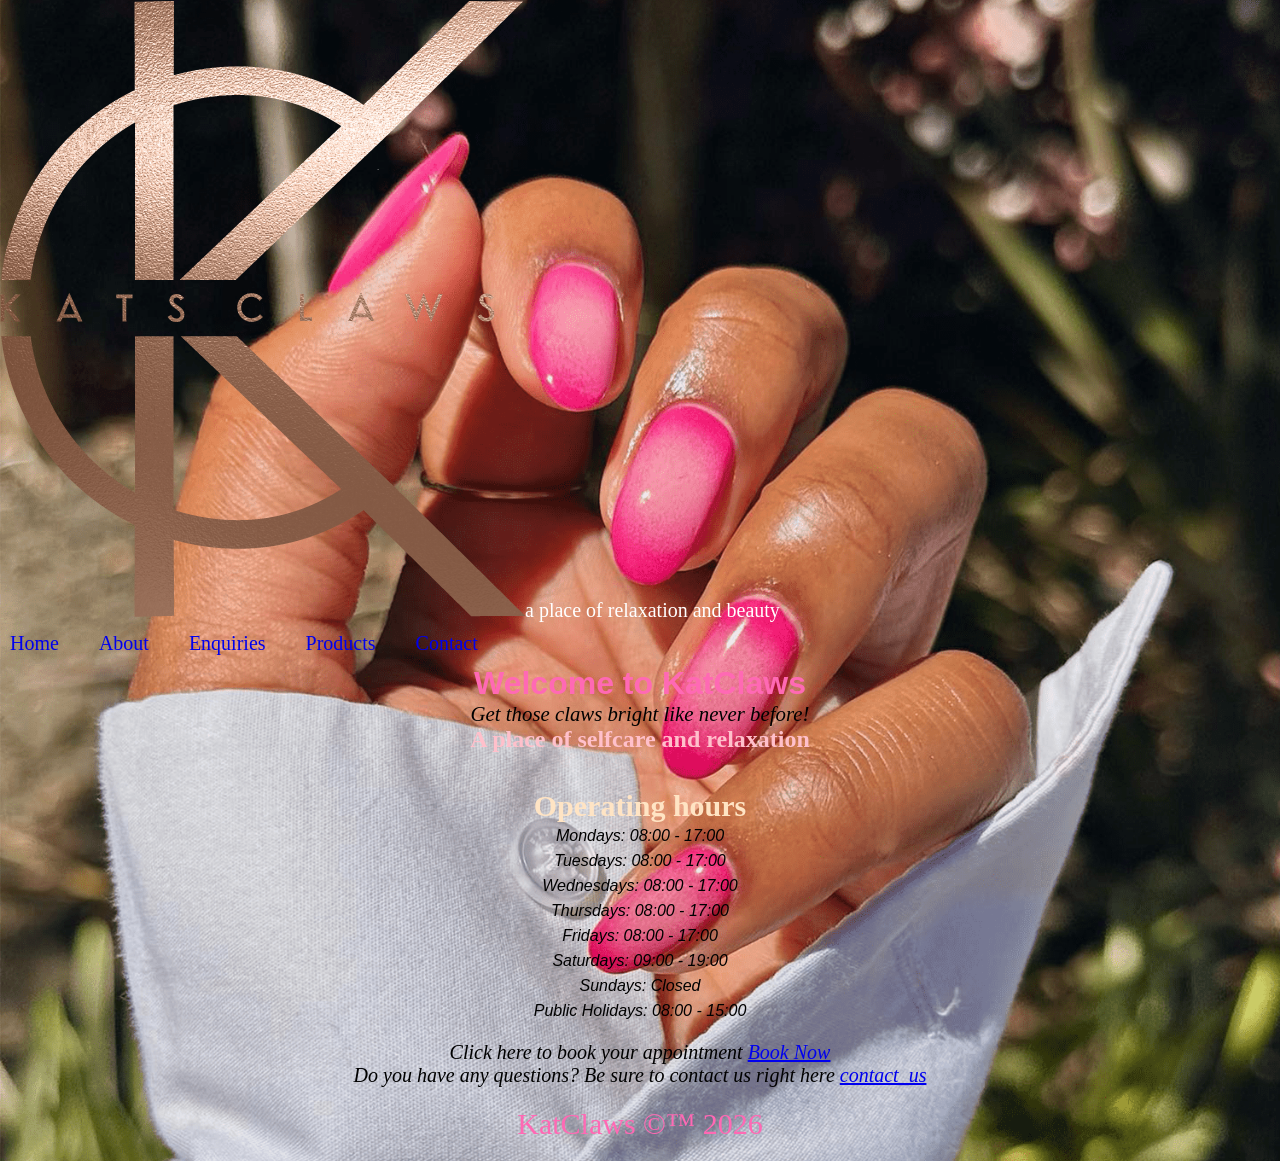
<file: index.html>
<!DOCTYPE html>
<html lang="en">
<head>
    <meta charset="UTF-8">
    <meta name="viewport" content="width=device-width, initial-scale=1.0">

    <!-- SEO TITLE -->
    <title>KatClaws | Home</title>

    <!-- SEO DESCRIPTION -->
    <meta name="description" content="KatClaws is a professional nail salon in Kuruman offering manicure, pedicure, nail art, and beauty services for all ages. Book your appointment online.">

    <!-- SEO KEYWORDS -->
    <meta name="keywords" content="nail salon Kuruman, manicure, pedicure, nail art, beauty salon South Africa, KatClaws, nails design">

    <link rel="stylesheet" href="css_assets/mystyles.css">
</head>
    <body>
 <header>
<img src="images/Kats-Claws-Logo.png" alt="KatClaws professional nail salon logo in Kuruman">a place of relaxation and beauty
    <!--the navigation bar-->
    <nav>
        <ul class="navigation">
        <li ><a href="index.html">Home</a></li>
        </li>
        <li ><a href="about.html">About</a></li>
        </li>
        <li ><a href="enquiries.html">Enquiries</a>
        </li>
        <li><a href="products.html">Products</a>
        </li>
        <li >  <a href="contact_us.html">Contact</a>
        </li>
        </ul>
    </nav>
</header> 
<main>
     <!--welcoming  and guiding the user-->
    <h1 >Welcome to KatClaws</h1>
   <center><p2 class="main">Get those claws bright like never before!</p2></center>
   <h2 >A place of selfcare and relaxation</h2>
   <br>
    <br>
    <!--business operating hours-->
    <h3 > Operating hours</h3>
        <ul class="main" >
            <li>Mondays: 08:00 - 17:00</li>
            <li>Tuesdays: 08:00 - 17:00</li>
            <li>Wednesdays: 08:00 - 17:00</li>
            <li>Thursdays: 08:00 - 17:00</li>
            <li>Fridays: 08:00 - 17:00</li>
            <li>Saturdays: 09:00 - 19:00</li>
            <li>Sundays: Closed</li>
            <li>Public Holidays: 08:00 - 15:00</li>
        </ul>
        <br>
    <p class="main">Click here to book your appointment <a href="contact_us.html">Book Now</a>
    <p class="main">Do you have any questions? Be sure to contact us right here <a href="enquiries.html">contact_us</a></p>
</main>
<footer>
    <div>
        <p>KatClaws &copy;&trade; 2026</p>
    </div>
</footer>  
</body>
</html>
</file>
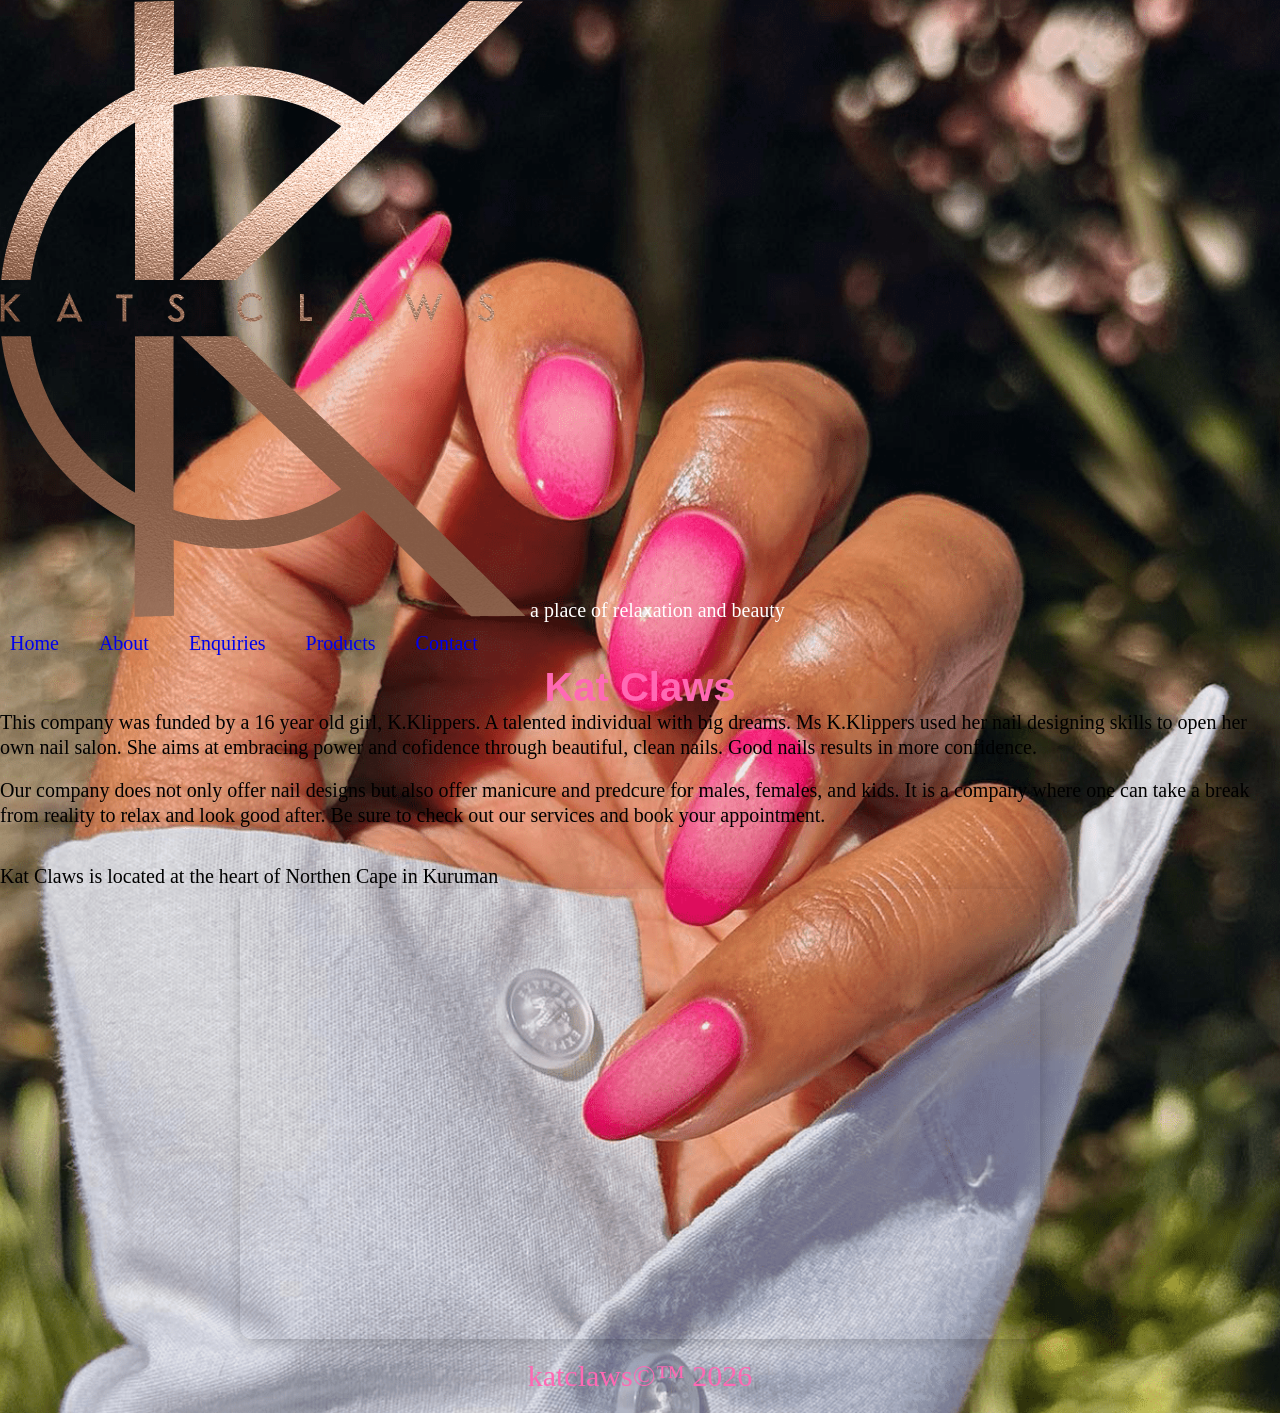
<file: about.html>
<!DOCTYPE html>
<html lang="en">
<head>
    <meta charset="UTF-8">
    <meta name="viewport" content="width=device-width, initial-scale=1.0">

    <!-- SEO TITLE -->
    <title>KatClaws | About us</title>

    <!-- SEO DESCRIPTION -->
    <meta name="description" content="KatClaws is a professional nail salon in Kuruman offering manicure, pedicure, nail art, and beauty services for all ages. Book your appointment online.">

    <!-- SEO KEYWORDS -->
    <meta name="keywords" content="nail salon Kuruman, manicure, pedicure, nail art, beauty salon South Africa, KatClaws, nails design">

    <link rel="stylesheet" href="css_assets/mystyles.css">
</head>
<body>
     <header>
        <img src="images/Kats-Claws-Logo.png" alt="KatClaws professional nail salon logo in Kuruman"> a place of relaxation and beauty
    <nav>
        <ul class="navigation">
        <li style="display: inline;">
            <a href="index.html">Home</a>
        </li>
        <li style="display: inline;">
            <a href="about.html">About</a>
        </li>
        <li style="display: inline;">
            <a href="enquiries.html">Enquiries</a>
        </li>
        <li style="display: inline;">
            <a href="products.html">Products</a>
        </li>
        <li style="display: inline;"> 
            <a href="contact_us.html">Contact</a>
        </li>
        </ul>
    </nav>
    <h1> Kat Claws</h1>
</header>
<main >
    <!--the company background-->
    <thecompanybackground.>
    <p1 class="p1">This company was funded by a 16 year old girl, K.Klippers.
         A talented individual with big dreams.
          Ms K.Klippers used her nail designing skills to open her own nail salon.
        She aims at embracing power and cofidence through beautiful, clean nails.
    Good nails results in more confidence.</p1>
    <br>
    <br>
    <p class="p1">Our company does not only offer nail designs but also offer manicure and predcure for males, females, and kids.
        It is a company where one can take a break from reality to relax and look good after. 
        Be sure to check out our services and book your appointment.
    </p>
    <br>
    <br>
    <p class="p1">Kat Claws is located at the heart of Northen Cape in Kuruman</p>
    <!--the location of KatClwas-->
    <iframe class="active"
    src="https://www.google.com/maps/embed?pb=!1m18!1m12!1m3!1d113292.62617990054!2d23.36742615820313!3d-27.456972999999973!2m3!1f0!2f0!3f0!3m2!1i1024!2i768!4f13.1!3m3!1m2!1s0x1e9ef925c89eae41%3A0x2b1d576080bdf805!2sKuruman%20Paradise%20Lodge!5e0!3m2!1sen!2sza!4v1780059086511!5m2!1sen!2sza"></iframe>
</main>
<footer>
    <div>
        <p>katclaws&copy;&trade; 2026</p>
    </div>
</footer>  
</body>
</html>
</file>
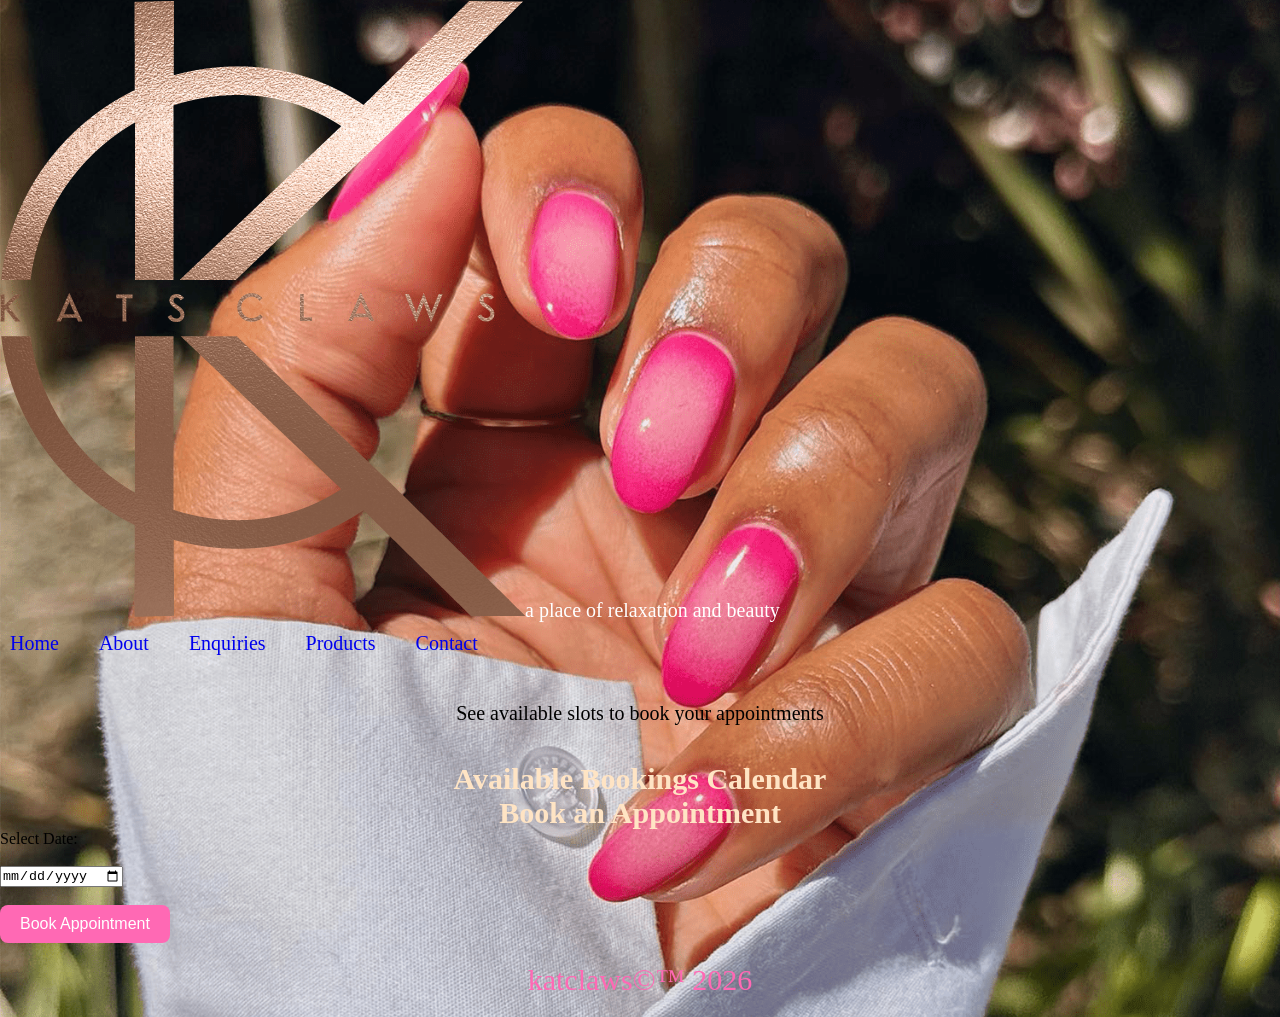
<file: contact_us.html>
<!DOCTYPE html>
<html lang="en">
<head>
    <meta charset="UTF-8">
    <meta name="viewport" content="width=device-width, initial-scale=1.0">

    <!-- SEO TITLE -->
    <title>KatClaws | Book appointments</title>

    <!-- SEO DESCRIPTION -->
    <meta name="description" content="KatClaws is a professional nail salon in Kuruman offering manicure, pedicure, nail art, and beauty services for all ages. Book your appointment online.">

    <!-- SEO KEYWORDS -->
    <meta name="keywords" content="nail salon Kuruman, manicure, pedicure, nail art, beauty salon South Africa, KatClaws, nails design">

    <link rel="stylesheet" href="css_assets/mystyles.css">
</head>
<body>
    <header>
        <img src="images/Kats-Claws-Logo.png" alt="KatClaws professional nail salon logo in Kuruman">a place of relaxation and beauty
    <nav>
        <ul class="navigation">
        <li ><a href="index.html">Home</a>
        </li>
        <li> <a href="about.html">About</a>
        </li>
        <li > <a href="enquiries.html">Enquiries</a>
        </li>
        <li > <a href="products.html">Products</a>
        </li>
        <li > <a href="contact_us.html">Contact</a>
        </li>
        </ul>
    </nav>
</header> 
<main >
    <!--a calender that will display open days and appointment bookings-->
    <br>
    <br>
   <center><p class="p1">See available slots to book your appointments </p> </center>
   <br>
   <br>
    <h3>Available Bookings Calendar</h3>
    <div id="calender"></div>
    <h3>Book an Appointment</h3>
     <form action="bookingForm">
        <label> Select Date:</label><br><br>
        <input type="date" id="bookingDate" required>
        <br><br>
        <button type="submit">Book Appointment</button>
     </form>
     <p id="bookingMessage"></p>
</main>
<footer>
    <div>
        <p>katclaws&copy;&trade; 2026</p>
    </div>
</footer>  
<script>
// store booked dates in browser memory
let bookedDates = JSON.parse(localStorage.getItem("bookedDates")) || [];

// display calendar
function renderCalendar() {
    const calendar = document.getElementById("calendar");
    calendar.innerHTML = "";

    let today = new Date();
    let month = today.getMonth();
    let year = today.getFullYear();

    let daysInMonth = new Date(year, month + 1, 0).getDate();

    for(let i = 1; i <= daysInMonth; i++) {

        let dateStr = `${year}-${String(month+1).padStart(2,'0')}-${String(i).padStart(2,'0')}`;

        let day = document.createElement("div");
        day.textContent = i;

        day.style.display = "inline-block";
        day.style.width = "50px";
        day.style.margin = "5px";
        day.style.padding = "10px";
        day.style.textAlign = "center";
        day.style.border = "1px solid black";
        day.style.cursor = "pointer";

        // if booked → make it pink
        if(bookedDates.includes(dateStr)) {
            day.style.backgroundColor = "hotpink";
            day.style.color = "white";
            day.textContent = i + " ✖";
        }

        calendar.appendChild(day);
    }
}

// run calendar on load
renderCalendar();

// booking system
document.getElementById("bookingForm").addEventListener("submit", function(e) {
    e.preventDefault();

    let date = document.getElementById("bookingDate").value;

    if(!date) {
        alert("Please select a date");
        return;
    }

    if(bookedDates.includes(date)) {
        document.getElementById("bookingMessage").textContent =
        "❌ This date is already booked";
        return;
    }

    bookedDates.push(date);
    localStorage.setItem("bookedDates", JSON.stringify(bookedDates));

    document.getElementById("bookingMessage").textContent =
    "✅ Booking successful!";

    renderCalendar();
});
</script>
</body>
</html>
</file>
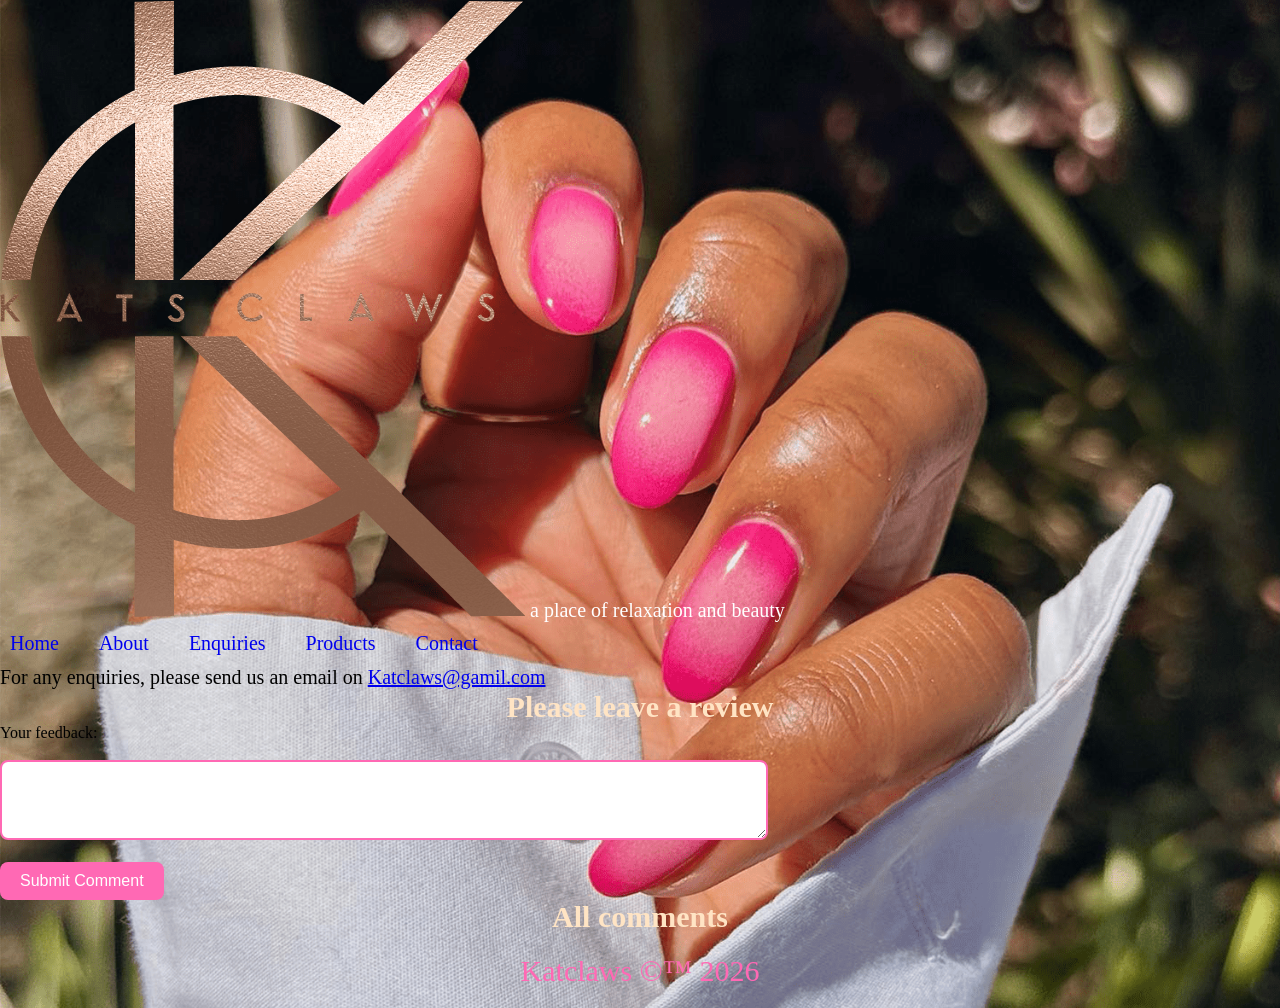
<file: enquiries.html>
<!DOCTYPE html>
<html lang="en">
<head>
    <meta charset="UTF-8">
    <meta name="viewport" content="width=device-width, initial-scale=1.0">

    <!-- SEO TITLE -->
    <title>KatClaws | Enquiries and Feedback</title>

    <!-- SEO DESCRIPTION -->
    <meta name="description" content="KatClaws is a professional nail salon in Kuruman offering manicure, pedicure, nail art, and beauty services for all ages. Book your appointment online.">

    <!-- SEO KEYWORDS -->
    <meta name="keywords" content="nail salon Kuruman, manicure, pedicure, nail art, beauty salon South Africa, KatClaws, nails design">

    <link rel="stylesheet" href="css_assets/mystyles.css">
</head>
<body>
     <header>
        <img src="images/Kats-Claws-Logo.png" alt="KatClaws professional nail salon logo in Kuruman"> a place of relaxation and beauty
    <nav>
        <ul class="navigation">
        <li ><a href="index.html">Home</a>
        </li>
        <li > <a href="about.html">About</a>
        </li>
        <li ><a href="enquiries.html">Enquiries</a>
        </li>
        <li ><a href="products.html">Products</a>
        </li>
        <li > <a href="contact_us.html">Contact</a>
        </li>
        </ul>
    </nav>
</header> 
<main>
    <p class="p1">For any enquiries, please send us an email on <a href="mailto:katclaws@gamil.com">Katclaws@gamil.com</a>
    </p>
    <!--review space-->
   <h3>Please leave a review</h3>
   <form action="commentForm">
      <label for="comment">Your feedback:</label><br><br>
      <textarea name="comment" id="Write your comment here..."></textarea>
      <br><br>
      <button type="submit">Submit Comment</button>
   </form>
   <h3>All comments</h3>
   <div id="commentlist"></div>
    </p>
</main>
<footer>
    <div>
        <p>Katclaws &copy;&trade; 2026</p>
    </div>
</footer> 
<script src="js_assets/script1_js"></script> 
</body>
</html>
</file>
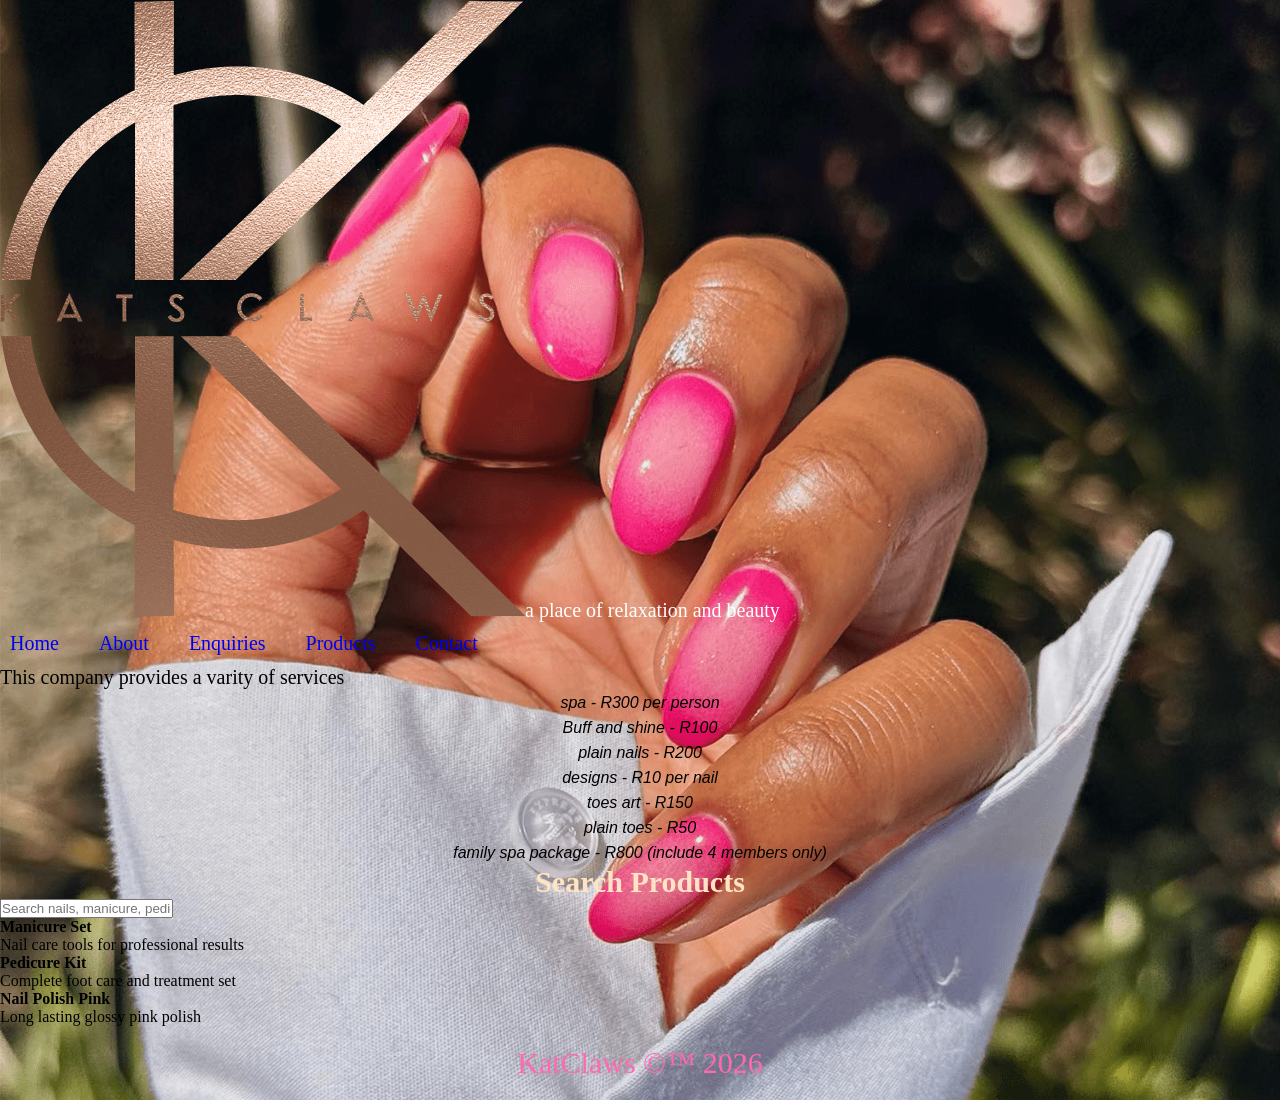
<file: products.html>
<!DOCTYPE html>
<html lang="en">
<head>
    <meta charset="UTF-8">
    <meta name="viewport" content="width=device-width, initial-scale=1.0">

    <!-- SEO TITLE -->
    <title>KatClaws | Nail Products and Services</title>

    <!-- SEO DESCRIPTION -->
    <meta name="description" content="KatClaws is a professional nail salon in Kuruman offering manicure, pedicure, nail art, and beauty services for all ages. Book your appointment online.">

    <!-- SEO KEYWORDS -->
    <meta name="keywords" content="nail salon Kuruman, manicure, pedicure, nail art, beauty salon South Africa, KatClaws, nails design">

    <link rel="stylesheet" href="css_assets/mystyles.css">
</head>
<body>
     <header>
        <img src="images/Kats-Claws-Logo.png" alt="KatClaws professional nail salon logo in Kuruman">a place of relaxation and beauty
    <nav>
        <ul class="navigation">
        <li style="display: inline;">
            <a href="index.html">Home</a>
        </li>
        <li style="display: inline;">
            <a href="about.html">About</a>
        </li>
        <li style="display: inline;">
            <a href="enquiries.html">Enquiries</a>
        </li>
        <li style="display: inline;">
            <a href="products.html">Products</a>
        </li>
        <li style="display: inline;"> 
            <a href="contact_us.html">Contact</a>
        </li>
        </ul>
    </nav>
</header> 
<main>
    <!--the business services including their prices -->
    <p class="p1">This company provides a varity of services
        <ul class="main">
            <li>spa - R300 per person</li>
            <li>Buff and shine - R100</li>
            <li>plain nails - R200</li>
            <li>designs - R10 per nail</li>
            <li>toes art - R150</li>
            <li>plain toes - R50</li>
            <li>family spa package - R800 (include 4 members only) </li>
        </ul>
    </p>
    <h3>Search Products</h3>
<input type="text" id="searchBox" placeholder="Search nails, manicure, pedicure..." />
<div class="product">
    <h4>Manicure Set</h4>
    <p>Nail care tools for professional results</p>
</div>

<div class="product">
    <h4>Pedicure Kit</h4>
    <p>Complete foot care and treatment set</p>
</div>

<div class="product">
    <h4>Nail Polish Pink</h4>
    <p>Long lasting glossy pink polish</p>
</div>
</main>
<footer>
    <div>
        <p>KatClaws &copy;&trade; 2026</p>
    </div>
</footer> 
 <script>
const searchBox = document.getElementById("searchBox");

searchBox.addEventListener("keyup", function() {
    let filter = searchBox.value.toLowerCase();
    let products = document.querySelectorAll(".product");

    products.forEach(function(product) {
        let text = product.textContent.toLowerCase();

        if(text.includes(filter)) {
            product.style.display = "block";
        } else {
            product.style.display = "none";
        }
    });
});
</script>
</body>
</html>
</file>
<file: css_assets/mystyles.css>
/*CSS Reset*/

*{
    margin: 0;
    padding: 0;
    box-sizing: border-box;
}
textarea {
    width: 60%;
    height: 80px;
    padding: 10px;
    font-size: 16px;
    border: 2px solid hotpink;
    border-radius: 8px;
}
#calendar {
    width: 100%;
    margin: 20px auto;
    display: flex;
    flex-wrap: wrap;
    justify-content: center;
    gap: 10px;
}
#calendar div {
    width: 80px;
    height: 80px;
    display: flex;
    align-items: center;
    justify-content: center;
    border: 2px solid hotpink;
    font-weight: bold;
    font-size: 18px;
    border-radius: 10px;
    cursor: pointer;
    transition: 0.2s;
}

#calendar div:hover {
    transform: scale(1.1);
    background-color: #ffe0f0;
}
button {
    background-color: hotpink;
    color: white;
    border: none;
    padding: 10px;
    cursor: pointer;
}
button {
    padding: 10px 20px;
    font-size: 16px;
    border-radius: 8px;
}

button:hover {
    background-color: deeppink;
}
/*body*/
header{
    color: white;
    font-size: 20px;
}
body {
    background-image: url("../images/PinkNails.png");
    background-size: cover;
    background-position: center;
}
/*footer*/
footer{
    padding: 20px;
    text-align: center;
    font-size: 30px;
    color: hotpink
}
/*typography*/
h1{
    color: hotpink ;
    text-align: center ;
    font-family: Arial, Helvetica, sans-serif;
}
main h2{
    color:pink;
    text-align: center;
}
h3{
    text-align: center;
   color: bisque;
    font-size: 30px;
}
p.main{
    font-weight: 300;
    font-size: 20px;
}
.p1 {
    font-size: 20px;
    line-height: 25px;
    font-weight: 200;
    font-family: 'Times New Roman', Times, serif;
    }
/*catchy phrase*/
.main{
    text-align: center;
    font-style: italic;
    font-size: 130%;
    
}
/*navigation*/
ul.navigation{
    display: flex;
    list-style-type: none;
    gap: 20px;
}
ul.navigation a{
    text-decoration: none;
    display: block;
    padding: 10px;
}
.navigation :hover{
    background-color: rgb(230, 186, 226);
}
.ul{
    display: inline-flex;
}
/* company operaing hours display*/
ul.main{
    display: ruby-base;
    color:black;
    font-family: 'Lucida Sans', 'Lucida Sans Regular', 'Lucida Grande', 'Lucida Sans Unicode', Geneva, Verdana, sans-serif;
    font-size: 16px;
    line-height: 25px;
    }
/*table*/
.table{ 
    width: 80%;
    box-sizing: border-box;
    border: 1px solid white; 
    border-spacing: 15px;
    border-collapse: separate; 
}
th, td {
    padding: 8px;
    border: 1px solid white   
}
tr:hover td{
    color: aliceblue;
    transition: none;
    background-color: plum;
}
/*inframe*/
iframe{
    pointer-events: auto;
}
iframe{
    width: 50%;
    height: 200px;
    border: 0;
}
iframe:active{
    width: 30%;
    height: 120px;
    border: 0px;
} 
/*responsive media queries*/
/*tablets */
@media screen and ( max-width: 768px ){
.table{
        width: 95%;
        border-spacing: 10px;
      }
  h1{
    font-size: 28px;
  }
  h3{
    font-size: 24px;
  }
  p.main, p1{
    font-size: 16px;
    line-height: 22px;
  }
  .navigation{
    gap: 10px;
  }
  iframe{
    width: 80%;
    height: auto;
  }
}
/*mobile phones*/
@media screen and (max-width: 480px) {
    body{
        background-color: deeppink;
    }
    .table{
        width: 100%;
        border-spacing: 5px;
        display: block;
        overflow-x: auto;
    }
    th, td{
        padding: 6px;
        font-size: 12px;
    }
    /*vertical navigation on mobile phones*/
    ul .navigation{
        flex-direction: column;
        align-items: center;
        gap: 5px;
    }
    h1{
        font-size: 24px;
    }
    h3{
        font-size: 20px;
    }
    .main{
        font-size: 100%;
    }
    footer{
        font-size: 14px;
        padding: 12px;
    }
    iframe{
        width: 100%;
        height: 250px;
    }
    iframe:active{
        width: 100%;
        height: 250px;
    }
}
    /*desktop*/
 @media screen and (min-width: 1024px) {
     iframe{
        width: 70%;
        height: 450px;
        max-width: 800px;
        display: block;
        margin: 0 auto;
        border-radius: 12px;
        box-shadow: 0 4px 15px rgba(0,0,0,0.2);
    }
iframe:active{
        width: 70%;
        height: 450px;
    }    
}
</file>
